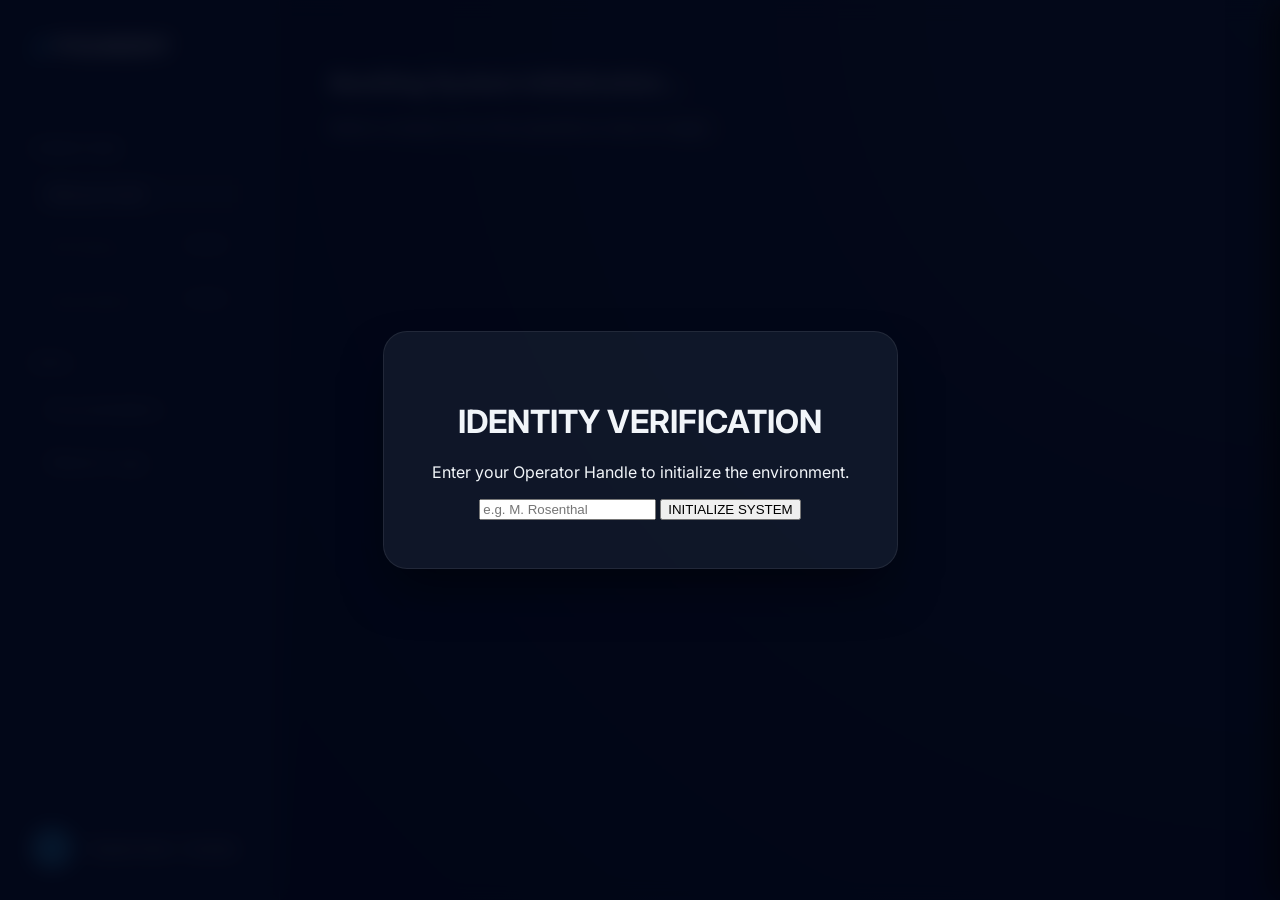
<file: index.html>
<!DOCTYPE html>
<html lang="en">
<head>
    <meta charset="UTF-8">
    <meta name="viewport" content="width=device-width, initial-scale=1.0">
    <title>THE FOUNDRY // Command Center</title>
    <link rel="stylesheet" href="core/css/shell.css">
    <link rel="preconnect" href="https://fonts.googleapis.com">
    <link href="https://fonts.googleapis.com/css2?family=Inter:wght@300;400;600;800&family=JetBrains+Mono&display=swap" rel="stylesheet">
</head>
<body>

    <div id="onboarding-overlay" class="overlay">
        <div class="glass-card onboarding-content">
            <h1>IDENTITY VERIFICATION</h1>
            <p>Enter your Operator Handle to initialize the environment.</p>
            <input type="text" id="operator-handle" placeholder="e.g. M. Rosenthal">
            <button onclick="initializeOperator()">INITIALIZE SYSTEM</button>
        </div>
    </div>

    <div class="app-container">
        <aside class="sidebar">
            <div class="logo">
                <span class="logo-accent">//</span> FOUNDRY
            </div>
            <nav>
                <div class="nav-label">OPERATIONS</div>
                <a href="#" class="nav-item active" onclick="router.loadModule('manual')">Manual Audit</a>
                <a href="#" class="nav-item locked">API Strike <span>LOCKED</span></a>
                <a href="#" class="nav-item locked">Automation <span>LOCKED</span></a>
                
                <div class="nav-label">INTEL</div>
                <a href="#" class="nav-item" onclick="router.loadModule('docs')">Documentation</a>
                <a href="#" class="nav-item" onclick="router.loadModule('logs')">Mission Logs</a>
            </nav>

            <div class="operator-profile">
                <div class="avatar" id="user-avatar">?</div>
                <div class="details">
                    <span id="display-handle">Guest</span>
                    <small>RANK: TRAINEE</small>
                </div>
            </div>
        </aside>

        <main id="main-stage">
            <div class="empty-state">
                <h2>Awaiting System Initialization...</h2>
                <p>Select a mission from the operations menu to begin.</p>
            </div>
        </main>
    </div>

    <script src="core/js/state.js"></script>
    <script src="core/js/router.js"></script>
    <script src="core/js/app.js"></script>
    <div id="bug-tracker" class="bug-drawer">
        <div class="drawer-header">
            <h3>NEW BUG REPORT</h3>
            <button onclick="router.toggleTracker()" style="background:none; border:none; color:#ef4444; cursor:pointer;">CLOSE</button>
        </div>
        <div class="form-group">
            <label>TITLE / HEADLINE</label>
            <input type="text" id="bug-title" placeholder="e.g. Checkout button unresponsive">
        </div>
        <div class="form-group">
            <label>SEVERITY</label>
            <select id="bug-severity">
                <option value="low">LOW (UI/Trivial)</option>
                <option value="major">MAJOR (Functional workaround)</option>
                <option value="critical">CRITICAL (Feature blocked)</option>
                <option value="blocker">BLOCKER (System crash)</option>
            </select>
        </div>
        <div class="form-group">
            <label>STEPS TO REPRODUCE</label>
            <textarea id="bug-steps" rows="4"></textarea>
        </div>
        <button class="primary-btn" onclick="router.saveBug()">SUBMIT TO MISSION LOG</button>
    </div>
</body>
</html>
</file>
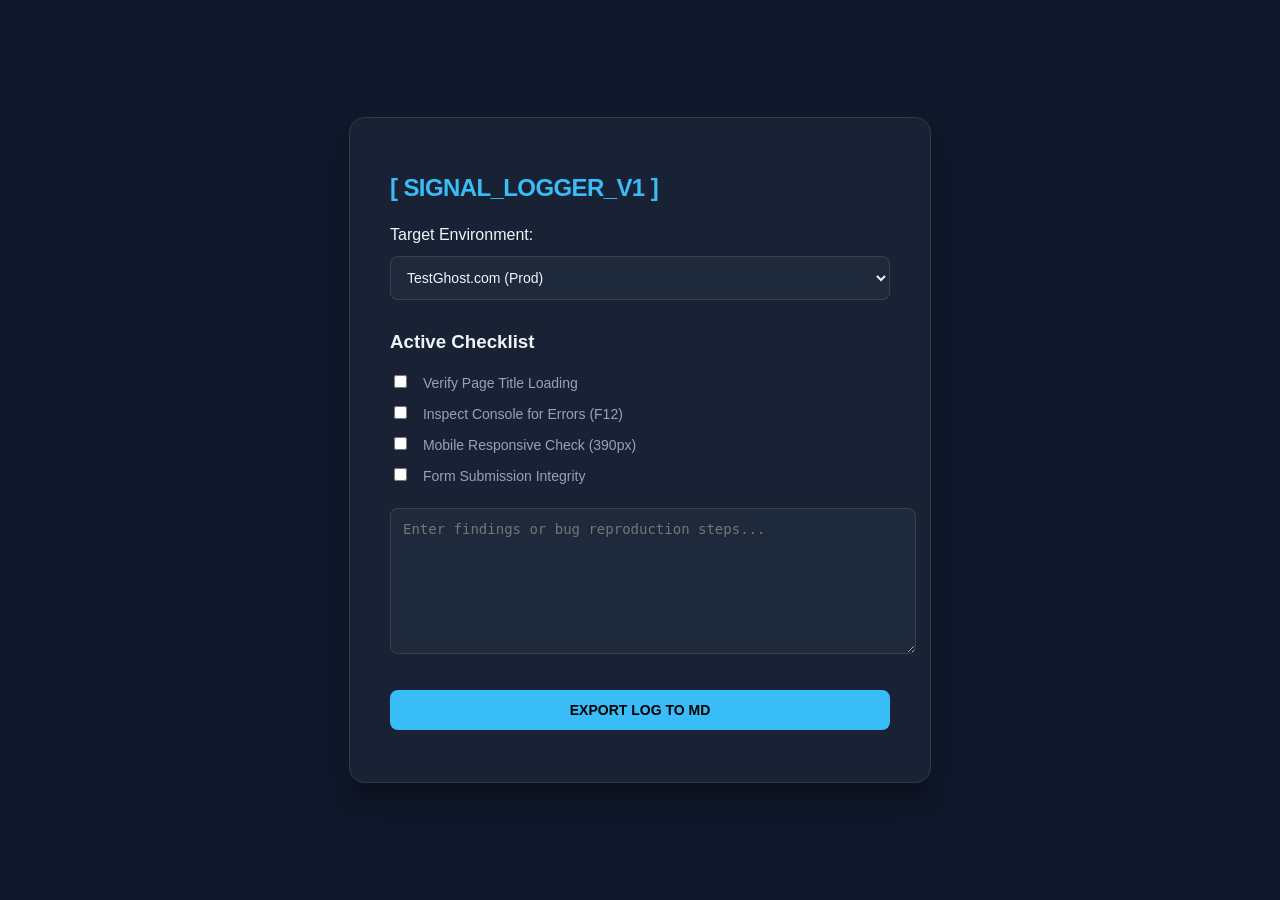
<file: modules/qa-logger/index.html>
<!DOCTYPE html>
<html>
<head>
    <title>FOUNDRY // Manual Logger</title>
    <link rel="stylesheet" href="assets/styles.css">
</head>
<body>
    <div class="terminal-container">
        <h1>[ SIGNAL_LOGGER_V1 ]</h1>
        <label>Target Environment:</label>
        <select id="site-select">
            <option value="testghost">TestGhost.com (Prod)</option>
            <option value="saucedemo">SauceDemo (Standard Lab)</option>
            <option value="the-internet">The Internet (Edge Cases)</option>
        </select>
        <div id="checklist-area">
            <h3>Active Checklist</h3>
            <div class="check-item"><input type="checkbox"> Verify Page Title Loading</div>
            <div class="check-item"><input type="checkbox"> Inspect Console for Errors (F12)</div>
            <div class="check-item"><input type="checkbox"> Mobile Responsive Check (390px)</div>
            <div class="check-item"><input type="checkbox"> Form Submission Integrity</div>
        </div>
        <textarea id="bug-notes" placeholder="Enter findings or bug reproduction steps..."></textarea>
        <button onclick="saveLog()">EXPORT LOG TO MD</button>
    </div>
    <script src="app.js"></script>
</body>
</html>
</file>
<file: core/css/shell.css>
:root {
    --bg: #020617;
    --sidebar: #0f172a;
    --accent: #38bdf8;
    --card: rgba(30, 41, 59, 0.5);
    --border: rgba(255, 255, 255, 0.08);
    --text: #f1f5f9;
    --text-dim: #94a3b8;
}

* { box-sizing: border-box; }
body { 
    background: var(--bg); 
    color: var(--text); 
    font-family: 'Inter', sans-serif; 
    margin: 0; 
    height: 100vh; 
    overflow: hidden; 
}

/* OVERLAY */
.overlay {
    position: fixed; inset: 0; background: rgba(2, 6, 23, 0.9);
    backdrop-filter: blur(10px); z-index: 100;
    display: flex; align-items: center; justify-content: center;
}

.glass-card {
    background: var(--card); border: 1px solid var(--border);
    padding: 3rem; border-radius: 24px; text-align: center;
    box-shadow: 0 25px 50px -12px rgba(0,0,0,0.5);
}

.app-container { display: grid; grid-template-columns: 280px 1fr; height: 100vh; }

/* SIDEBAR */
.sidebar {
    background: var(--sidebar); border-right: 1px solid var(--border);
    padding: 2rem; display: flex; flex-direction: column;
}

.logo { font-weight: 800; font-size: 1.5rem; margin-bottom: 3rem; }
.logo-accent { color: var(--accent); }

.nav-label { font-size: 0.7rem; font-weight: 800; color: var(--text-dim); letter-spacing: 0.1rem; margin: 2rem 0 1rem; }
.nav-item {
    display: block; padding: 0.8rem 1rem; color: var(--text-dim);
    text-decoration: none; border-radius: 8px; margin-bottom: 0.5rem;
    transition: 0.2s; position: relative;
}
.nav-item:hover, .nav-item.active { background: var(--card); color: var(--text); }
.nav-item.locked { opacity: 0.4; cursor: not-allowed; }
.nav-item span { font-size: 0.6rem; background: #334155; padding: 2px 6px; border-radius: 4px; float: right; }

.operator-profile { margin-top: auto; display: flex; align-items: center; gap: 1rem; padding-top: 2rem; border-top: 1px solid var(--border); }
.avatar { width: 40px; height: 40px; background: var(--accent); border-radius: 50%; display: flex; align-items: center; justify-content: center; color: #000; font-weight: 800; }

/* MAIN CONTENT */
main { padding: 3rem; overflow-y: auto; background: radial-gradient(circle at top right, #1e293b, transparent); }

.module-header { margin-bottom: 2rem; border-left: 4px solid var(--accent); padding-left: 1.5rem; }
.module-header h1 { font-size: 2rem; margin: 0; }
.module-header p { color: var(--text-dim); margin: 5px 0 0; }

.onboarding-grid { display: grid; gap: 2rem; margin-top: 2rem; }
.docs-card { text-align: left; padding: 2rem; max-width: 800px; }
.docs-card ul { color: var(--text-dim); line-height: 1.6; margin: 1.5rem 0; }
.docs-card li strong { color: var(--accent); }

.primary-btn {
    background: var(--accent); color: #000; border: none;
    padding: 1rem 2rem; border-radius: 8px; font-weight: 800;
    cursor: pointer; transition: 0.2s; width: 100%;
}
.primary-btn:hover { transform: translateY(-2px); box-shadow: 0 10px 20px rgba(56, 189, 248, 0.3); }

/* Bug Tracker Drawer */
.bug-drawer {
    position: fixed; top: 0; right: -400px; width: 400px; height: 100%;
    background: var(--sidebar); border-left: 1px solid var(--border);
    z-index: 1000; transition: 0.4s cubic-bezier(0.4, 0, 0.2, 1);
    padding: 2rem; box-shadow: -10px 0 30px rgba(0,0,0,0.5);
}

.bug-drawer.active { right: 0; }

.drawer-header { display: flex; justify-content: space-between; align-items: center; margin-bottom: 2rem; }
.form-group { margin-bottom: 1.5rem; }
.form-group label { display: block; color: var(--text-dim); font-size: 0.7rem; margin-bottom: 0.5rem; }
.form-group input, .form-group textarea, .form-group select {
    width: 100%; background: #000; border: 1px solid var(--border);
    color: var(--text); padding: 0.8rem; border-radius: 4px; font-family: inherit;
}
</file>
<file: modules/qa-logger/assets/styles.css>
:root {
    --bg-color: #0f172a;
    --card-bg: rgba(30, 41, 59, 0.7);
    --accent-color: #38bdf8;
    --text-primary: #f1f5f9;
    --text-secondary: #94a3b8;
    --border: rgba(255, 255, 255, 0.1);
}

body {
    background-color: var(--bg-color);
    color: var(--text-primary);
    font-family: 'Inter', -apple-system, sans-serif;
    display: flex;
    justify-content: center;
    align-items: center;
    min-height: 100vh;
    margin: 0;
}

.terminal-container {
    background: var(--card-bg);
    backdrop-filter: blur(12px);
    border: 1px solid var(--border);
    border-radius: 16px;
    padding: 40px;
    width: 500px;
    box-shadow: 0 20px 25px -5px rgba(0, 0, 0, 0.3);
}

h1 { font-size: 1.5rem; letter-spacing: -0.025em; color: var(--accent-color); margin-bottom: 24px; }

select, textarea, button {
    background: #1e293b;
    color: var(--text-primary);
    border: 1px solid var(--border);
    border-radius: 8px;
    width: 100%;
    margin: 12px 0;
    padding: 12px;
    font-size: 14px;
    transition: all 0.2s ease;
}

textarea { min-height: 120px; resize: vertical; }

button {
    background: var(--accent-color);
    color: #000;
    font-weight: 600;
    border: none;
    cursor: pointer;
    margin-top: 20px;
}

button:hover {
    background: #7dd3fc;
    transform: translateY(-1px);
}

.check-item { color: var(--text-secondary); margin: 12px 0; font-size: 14px; }
input[type="checkbox"] { accent-color: var(--accent-color); margin-right: 12px; }
</file>
